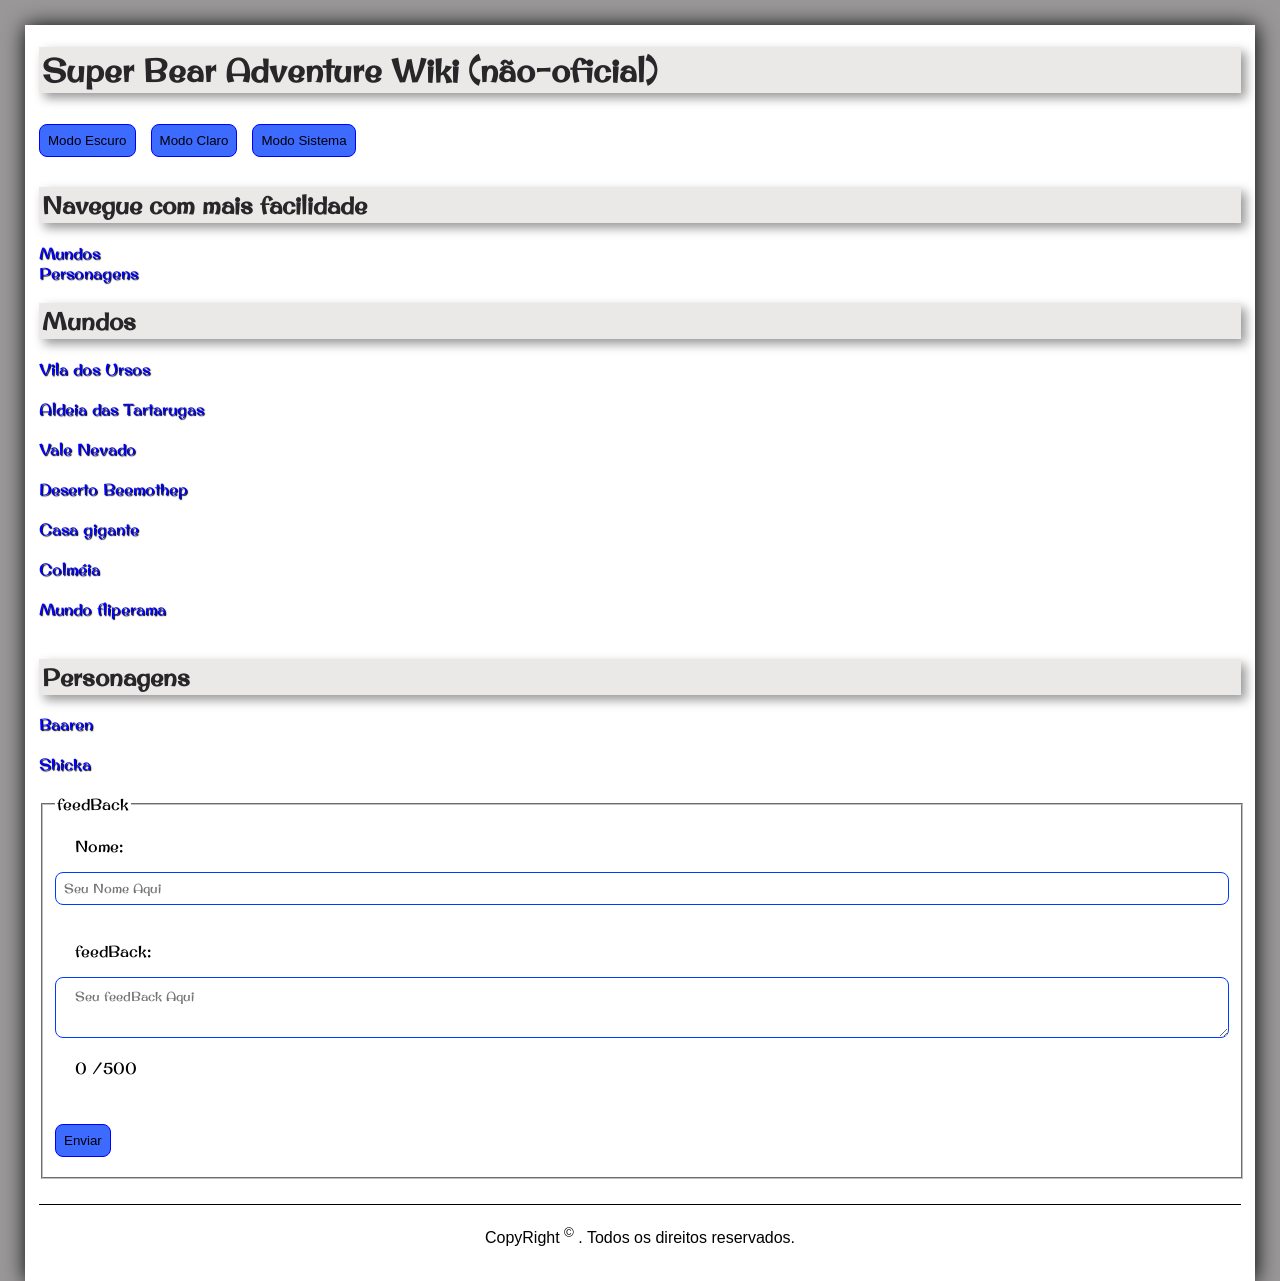
<file: index.html>
<!doctype html>
<html lang="pt-br" id="pagina">
  <head>
    <meta charset="UTF-8" />
    <meta name="viewport" content="width=device-width, initial-scale=1.0" />
    <title>Super Bear Adventure Wiki (não-oficial)</title>
    <link type="text/css" rel="stylesheet" href="estilo-da-wiki.css" />
  </head>
  <body>
    <h1>Super Bear Adventure Wiki (não-oficial)</h1>
    <button onclick="aplicarTema('escuro')">Modo Escuro</button>
    <button onclick="aplicarTema('claro')">Modo Claro</button>
    <button onclick="aplicarTema('sistema')">Modo Sistema</button>
    <h2>Navegue com mais facilidade</h2>
    <div class="sem-sublinhado">
      <a href="#mundos">Mundos</a>
      <br />
      <a href="#personagens">Personagens</a>
    </div>
    <h2 id="mundos">Mundos</h2>
    <div class="sem-sublinhado">
      <a href="/mundos/vila-ursos.html">Vila dos Ursos</a>
      <br />
      <br />
      <a href="/mundos/aldeia-tartarugas.html">Aldeia das Tartarugas</a>
      <br />
      <br />
      <a href="/mundos/vale-nevado.html">Vale Nevado</a>
      <br />
      <br />
      <a href="/mundos/deserto-beemothep.html">Deserto Beemothep</a>
      <br />
      <br />
      <a href="/mundos/casa-gigante.html">Casa gigante</a>
      <br />
      <br />
      <a href="/mundos/colmeia.html">Colméia</a>
      <br />
      <br />
      <a href="/mundos/fliperama.html">Mundo fliperama</a>
      <br />
      <br />
    </div>
    <h2 id="personagens">Personagens</h2>
    <div class="sem-sublinhado">
      <a href="personagens/baaren.html">Baaren</a>
      <br />
      <br />
      <a href="personagens/shicka.html">Shicka</a>
      <br />
      <br />
    </div>
    <fieldset>
      <legend class="texto">feedBack</legend>
      <p class="texto">Nome:</p>
      <input type="text" placeholder="Seu Nome Aqui" id="nome" name="nome" />
      <br />
      <br />
      <p class="texto">feedBack:</p>
      <textarea
        placeholder="Seu feedBack Aqui"
        maxlength="500"
        id="textarea"
      ></textarea>
      <p class="texto" id="caracteresNumero">
        <span id="contador" class="texto">0</span>
        /500
      </p>
      <br />
      <button onclick="feedback()"><span>Enviar</span></button>
    </fieldset>
    <footer>
      <p class="texto normal">
        CopyRight
        <sup>&copy;</sup>
        . Todos os direitos reservados.
      </p>
    </footer>
    <script src="funcoes.js"></script>
  </body>
</html>
</file>
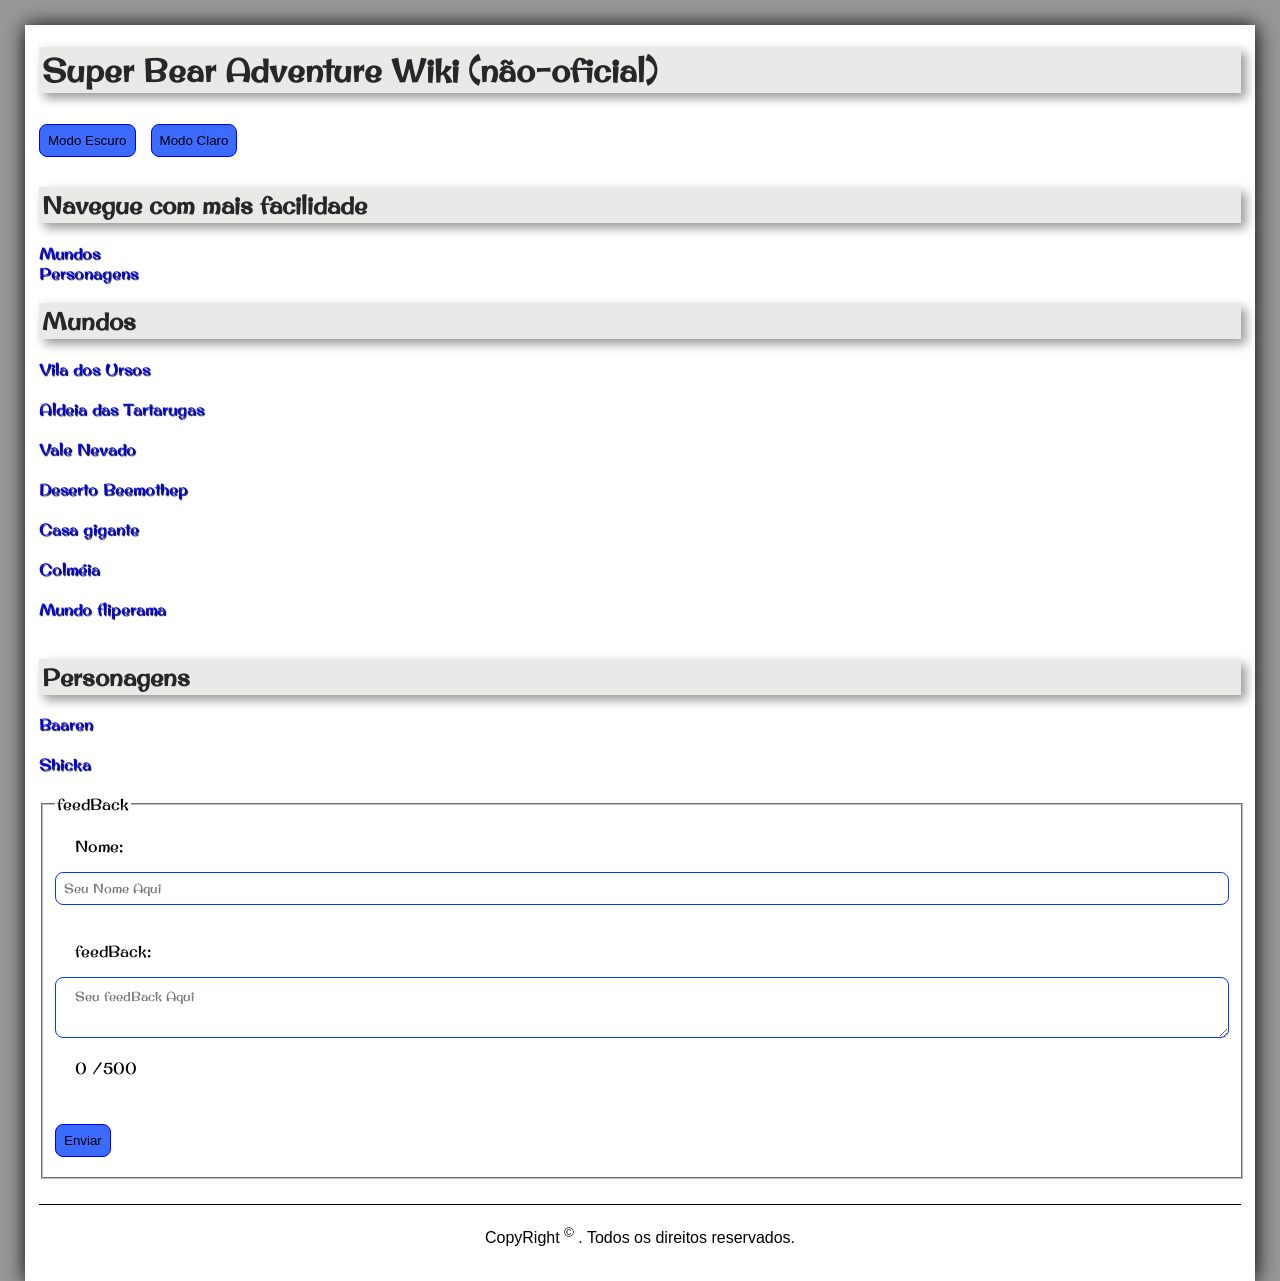
<file: tela-inicial.html>
<!doctype html>
<html lang="pt-br" id="pagina">
  <head>
    <meta charset="UTF-8" />
    <meta name="viewport" content="width=device-width, initial-scale=1.0" />
    <title>Super Bear Adventure Wiki (não-oficial)</title>
    <link type="text/css" rel="stylesheet" href="estilo-da-wiki.css" />
  </head>
  <body>
    <h1>Super Bear Adventure Wiki (não-oficial)</h1>
    <button onclick="aplicarTema('escuro')">Modo Escuro</button>
    <button onclick="aplicarTema('claro')">Modo Claro</button>
    <h2>Navegue com mais facilidade</h2>
    <div class="sem-sublinhado">
      <a href="#mundos">Mundos</a>
      <br />
      <a href="#personagens">Personagens</a>
    </div>
    <h2 id="mundos">Mundos</h2>
    <div class="sem-sublinhado">
      <a href="/mundos/vila-ursos.html">Vila dos Ursos</a>
      <br />
      <br />
      <a href="/mundos/aldeia-tartarugas.html">Aldeia das Tartarugas</a>
      <br />
      <br />
      <a href="/mundos/vale-nevado.html">Vale Nevado</a>
      <br />
      <br />
      <a href="/mundos/deserto-beemothep.html">Deserto Beemothep</a>
      <br />
      <br />
      <a href="/mundos/casa-gigante.html">Casa gigante</a>
      <br />
      <br />
      <a href="/mundos/colmeia.html">Colméia</a>
      <br />
      <br />
      <a href="/mundos/fliperama.html">Mundo fliperama</a>
      <br />
      <br />
    </div>
    <h2 id="personagens">Personagens</h2>
    <div class="sem-sublinhado">
      <a href="personagens/baaren.html">Baaren</a>
      <br />
      <br />
      <a href="personagens/shicka.html">Shicka</a>
      <br />
      <br />
    </div>
    <fieldset>
      <legend class="texto">feedBack</legend>
      <p class="texto">Nome:</p>
      <input type="text" placeholder="Seu Nome Aqui" id="nome" name="nome" />
      <br />
      <br />
      <p class="texto">feedBack:</p>
      <textarea
        placeholder="Seu feedBack Aqui"
        maxlength="500"
        id="textarea"
      ></textarea>
      <p class="texto" id="caracteresNumero">
        <span id="contador" class="texto">0</span>
        /500
      </p>
      <br />
      <button onclick="feedback()"><span>Enviar</span></button>
    </fieldset>
    <footer>
      <p class="texto normal">
        CopyRight
        <sup>&copy;</sup>
        . Todos os direitos reservados.
      </p>
    </footer>
    <script src="funcoes.js"></script>
  </body>
</html>
</file>
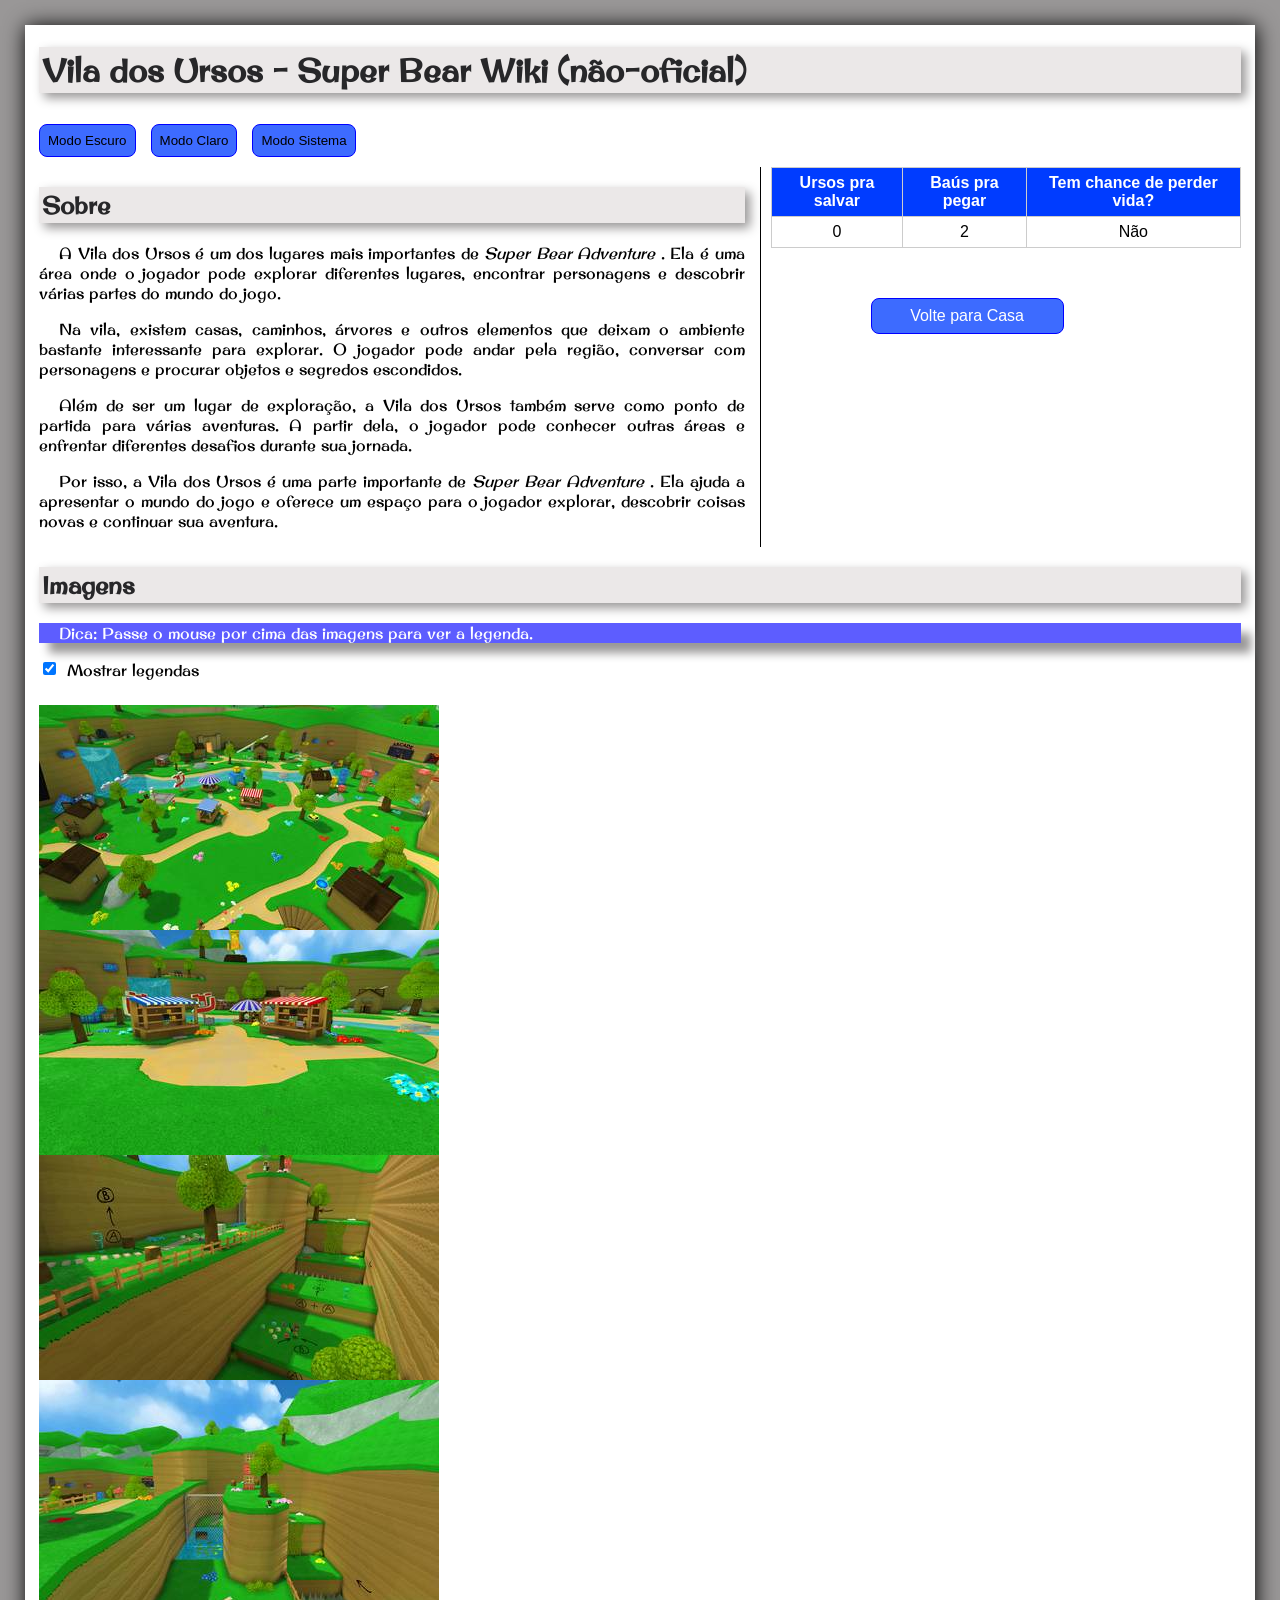
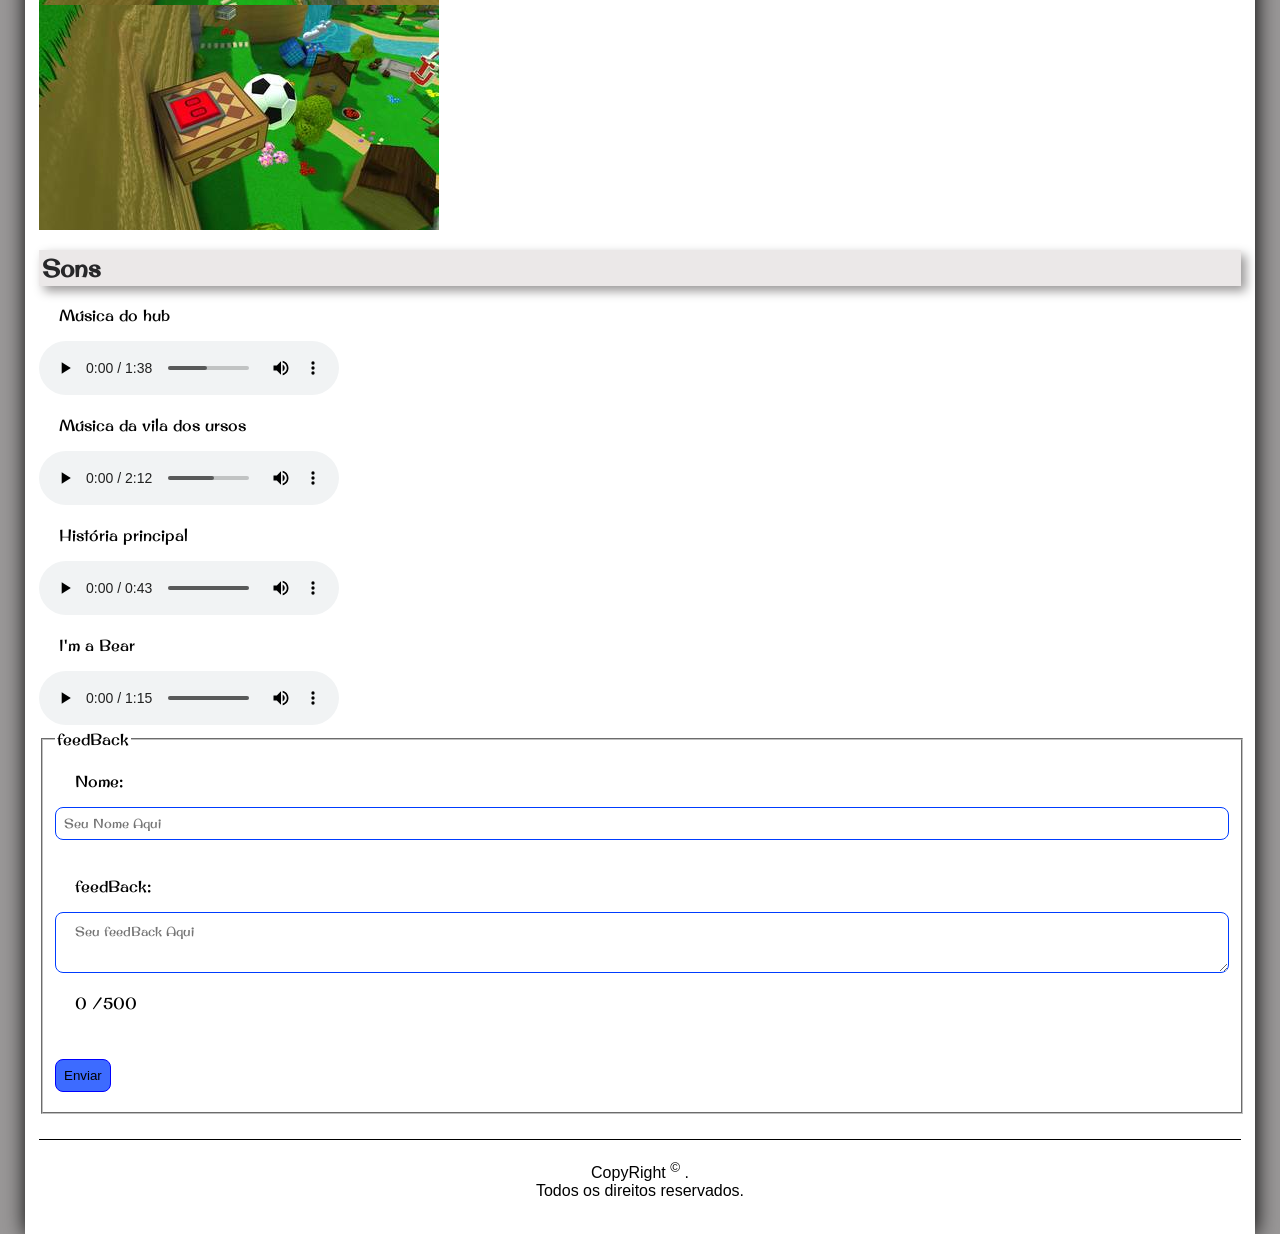
<file: mundos/vila-ursos.html>
<!doctype html>
<html lang="pt-br" id="pagina">
  <head>
    <meta charset="UTF-8" />
    <title>Vila dos Ursos - Super Bear Wiki (não-oficial)</title>
    <link type="text/css" rel="stylesheet" href="/estilo-da-wiki.css" />
    <meta name="viewport" content="width=device-width, initial-scale=1.0" />
  </head>
  <body>
    <h1>Vila dos Ursos - Super Bear Wiki (não-oficial)</h1>
    <button onclick="aplicarTema('escuro')">Modo Escuro</button>
    <button onclick="aplicarTema('claro')">Modo Claro</button>
    <button onclick="aplicarTema('sistema')">Modo Sistema</button>
    <div class="container">
      <div id="div-esquerda">
        <h2>Sobre</h2>
        <p class="texto">
          A Vila dos Ursos é um dos lugares mais importantes de
          <i>Super Bear Adventure</i>
          . Ela é uma área onde o jogador pode explorar diferentes lugares,
          encontrar personagens e descobrir várias partes do mundo do jogo.
        </p>
        <p class="texto">
          Na vila, existem casas, caminhos, árvores e outros elementos que
          deixam o ambiente bastante interessante para explorar. O jogador pode
          andar pela região, conversar com personagens e procurar objetos e
          segredos escondidos.
        </p>
        <p class="texto">
          Além de ser um lugar de exploração, a Vila dos Ursos também serve como
          ponto de partida para várias aventuras. A partir dela, o jogador pode
          conhecer outras áreas e enfrentar diferentes desafios durante sua
          jornada.
        </p>
        <p class="texto">
          Por isso, a Vila dos Ursos é uma parte importante de
          <i>Super Bear Adventure</i>
          . Ela ajuda a apresentar o mundo do jogo e oferece um espaço para o
          jogador explorar, descobrir coisas novas e continuar sua aventura.
        </p>
      </div>
      <div id="div-direita">
        <table class="normal">
          <thead>
            <tr>
              <th>Ursos pra salvar</th>
              <th>Baús pra pegar</th>
              <th>Tem chance de perder vida?</th>
            </tr>
          </thead>
          <tbody>
            <tr>
              <td>0</td>
              <td>2</td>
              <td>Não</td>
            </tr>
          </tbody>
        </table>
        <a href="/tela-inicial.html" id="retorno-para-casa" class="normal">
          Volte para Casa
        </a>
      </div>
    </div>
    <h2>Imagens</h2>
    <p
      style="
        box-shadow: 10px 10px 10px #999797;
        background-color: #5d5dff;
        color: #ffffff;
      "
    >
      Dica: Passe o mouse por cima das imagens para ver a legenda.
    </p>
    <div>
      <input type="checkbox" id="check-legenda" name="legenda" checked />
      <label for="check-legenda">
        <span class="texto">Mostrar legendas</span>
      </label>
    </div>
    <br />
    <figure>
      <img src="/imagens/vila-ursos.jpg" alt="Vila dos Ursos vista de cima" />
      <figcaption>Essa é a vila dos ursos vista de cima.</figcaption>
    </figure>
    <figure>
      <img
        src="/imagens/irmaos-capitalus.jpg"
        alt="Lojas do Capitalus, do Capitalos e da Vovótalus no centro da vila"
      />
      <figcaption>
        No centro da vila, temos as lojas do Capitalus, do Capitalos e da
        Vovótalus.
      </figcaption>
    </figure>
    <figure>
      <img
        src="/imagens/tutorial01.jpg"
        alt="Área do tutorial, onde o jogador começa um novo save"
      />
      <figcaption>
        Quando você começa um novo save, você spawna no tutorial para aprender
        os controles básicos.
      </figcaption>
    </figure>
    <figure>
      <img
        src="/imagens/tutorial02.jpg"
        alt="Parte de cima do tutorial, com os desafios do mergulho duplo e da barrigada concentrada"
      />
      <figcaption>
        Em cima do tutorial, se aprende o mergulho duplo e a barrigada
        concentrada.
      </figcaption>
    </figure>
    <figure>
      <img
        src="/imagens/spawner-bola-gigante.jpg"
        alt="Spawner de bola ao lado da entrada do Vale Nevado"
      />
      <figcaption>
        Ao lado da entrada do Vale Nevado, tem um spawner de uma bola exatamente
        do tamanho de um player.
      </figcaption>
    </figure>
    <h2>Sons</h2>
    <p class="texto">Música do hub</p>
    <audio controls>
      <source src="/sons/hub.mp3" />
    </audio>
    <p class="texto">Música da vila dos ursos</p>
    <audio controls>
      <source src="/sons/vila-ursos.mp3" />
    </audio>
    <p class="texto">História principal</p>
    <audio controls>
      <source src="/sons/historia.mp3" />
    </audio>
    <p class="texto">I'm a Bear</p>
    <audio controls>
      <source src="/sons/im-a-bear.mp3" />
    </audio>
    <fieldset>
      <legend class="texto">feedBack</legend>
      <p class="texto">Nome:</p>
      <input
        type="text"
        placeholder="Seu Nome Aqui"
        maxlength="25"
        id="nome"
        name="nome"
      />
      <br />
      <br />
      <p class="texto">feedBack:</p>
      <textarea
        placeholder="Seu feedBack Aqui"
        maxlength="500"
        id="textarea"
        cols="100"
      ></textarea>
      <p class="texto" id="caracteresNumero">
        <span id="contador" class="texto">0</span>
        /500
      </p>
      <br />
      <button onclick="feedback()"><span>Enviar</span></button>
    </fieldset>
    <footer>
      <p class="texto normal">
        CopyRight
        <sup>&copy;</sup>
        .
        <br />
        Todos os direitos reservados.
      </p>
    </footer>
    <script src="/funcoes.js"></script>
  </body>
</html>
</file>
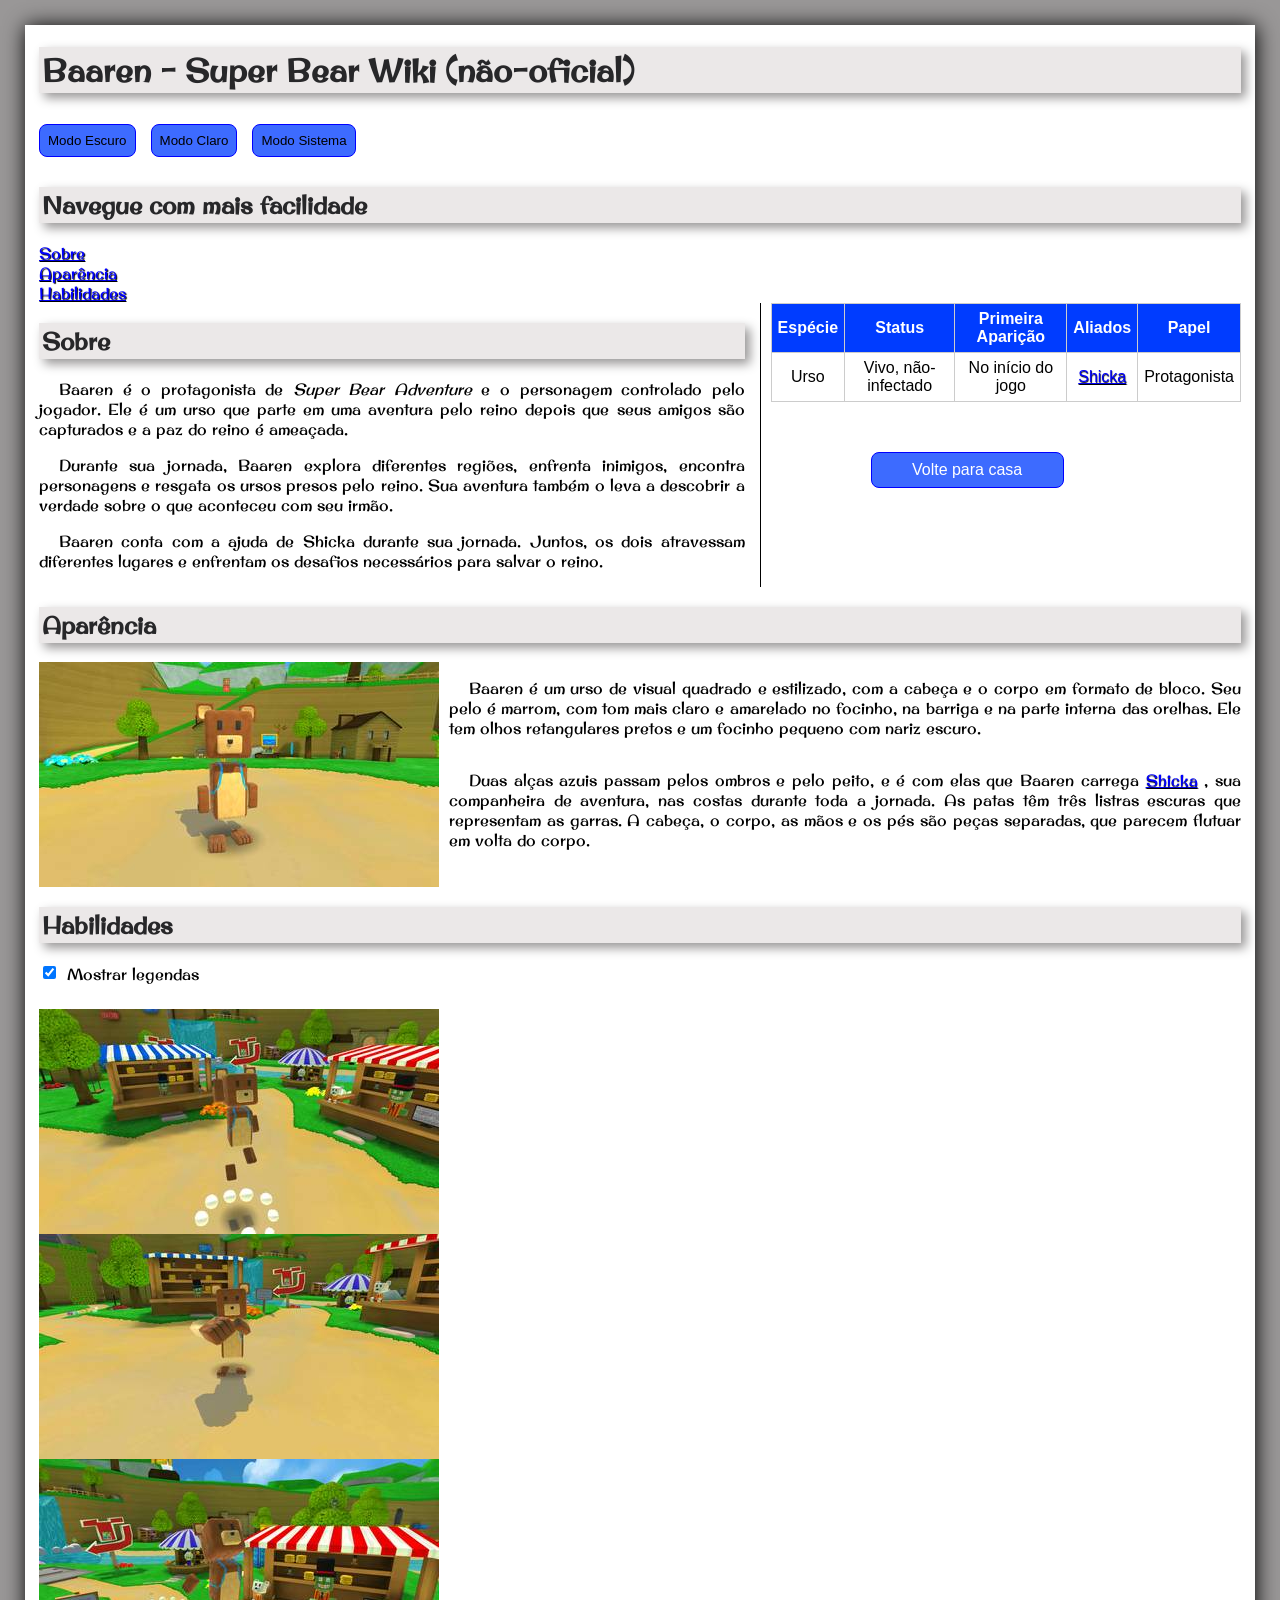
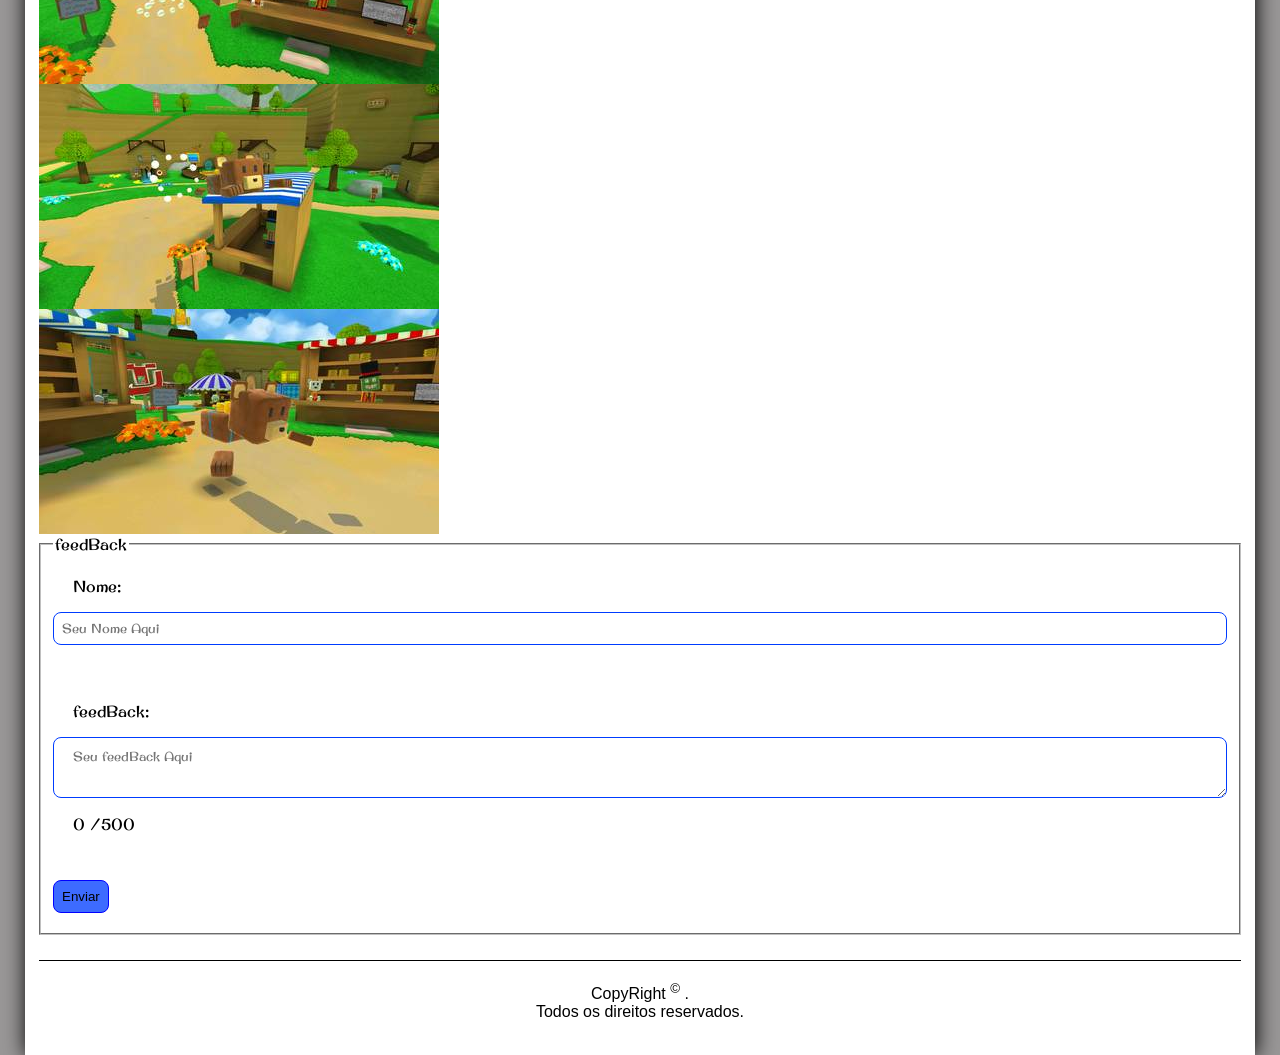
<file: personagens/baaren.html>
<!doctype html>
<html lang="pt-br" id="pagina">
  <head>
    <meta charset="UTF-8" />
    <link rel="stylesheet" href="/estilo-da-wiki.css" />
    <title>Baaren - Super Bear Wiki</title>
    <meta name="viewport" content="width=device-width, initial-scale=1.0" />
  </head>
  <body>
    <h1>Baaren - Super Bear Wiki (não-oficial)</h1>
    <button onclick="aplicarTema('escuro')">Modo Escuro</button>
    <button onclick="aplicarTema('claro')">Modo Claro</button>
    <button onclick="aplicarTema('sistema')">Modo Sistema</button>
    <h2>Navegue com mais facilidade</h2>
    <a href="#sobre">Sobre</a>
    <br />
    <a href="#aparencia">Aparência</a>
    <br />
    <a href="#habilidades">Habilidades</a>
    <div class="container" id="sobre">
      <div id="div-esquerda">
        <h2>Sobre</h2>
        <p class="texto">
          Baaren é o protagonista de
          <i>Super Bear Adventure</i>
          e o personagem controlado pelo jogador. Ele é um urso que parte em uma
          aventura pelo reino depois que seus amigos são capturados e a paz do
          reino é ameaçada.
        </p>
        <p class="texto">
          Durante sua jornada, Baaren explora diferentes regiões, enfrenta
          inimigos, encontra personagens e resgata os ursos presos pelo reino.
          Sua aventura também o leva a descobrir a verdade sobre o que aconteceu
          com seu irmão.
        </p>
        <p class="texto">
          Baaren conta com a ajuda de Shicka durante sua jornada. Juntos, os
          dois atravessam diferentes lugares e enfrentam os desafios necessários
          para salvar o reino.
        </p>
      </div>
      <div id="div-direita">
        <table class="normal">
          <thead>
            <tr>
              <th>Espécie</th>
              <th>Status</th>
              <th>Primeira Aparição</th>
              <th>Aliados</th>
              <th>Papel</th>
            </tr>
          </thead>
          <tbody>
            <tr>
              <td>Urso</td>
              <td>Vivo, não-infectado</td>
              <td>No início do jogo</td>
              <td><a href="shicka.html">Shicka</a></td>
              <td>Protagonista</td>
            </tr>
          </tbody>
        </table>
        <a href="/tela-inicial.html" id="retorno-para-casa" class="normal">
          Volte para casa
        </a>
      </div>
    </div>
    <h2 id="aparencia">Aparência</h2>
    <div class="container">
      <img
        class="imagem-esquerda"
        src="/imagens/urso-baaren.jpg"
        alt="Baaren de frente"
      />
      <div class="column">
        <p class="texto">
          Baaren é um urso de visual quadrado e estilizado, com a cabeça e o
          corpo em formato de bloco. Seu pelo é marrom, com tom mais claro e
          amarelado no focinho, na barriga e na parte interna das orelhas. Ele
          tem olhos retangulares pretos e um focinho pequeno com nariz escuro.
        </p>
        <p class="texto">
          Duas alças azuis passam pelos ombros e pelo peito, e é com elas que
          Baaren carrega
          <a href="shicka.html">Shicka</a>
          , sua companheira de aventura, nas costas durante toda a jornada. As
          patas têm três listras escuras que representam as garras. A cabeça, o
          corpo, as mãos e os pés são peças separadas, que parecem flutuar em
          volta do corpo.
        </p>
      </div>
    </div>
    <h2 id="habilidades">Habilidades</h2>
    <div>
      <input type="checkbox" id="check-legenda" name="legenda" checked />
      <label for="check-legenda">
        <span class="texto">Mostrar legendas</span>
      </label>
    </div>
    <br />
    <figure>
      <img src="/imagens/pulo-baaren.jpg" />
      <figcaption>Baaren pode pular.</figcaption>
    </figure>
    <figure>
      <img src="/imagens/soco-baaren.jpg" />
      <figcaption>Baaren ataca inimigos por meio do soco.</figcaption>
    </figure>
    <figure>
      <img src="/imagens/salto-longo-baaren.jpg" />
      <figcaption>
        Baaren pode dar um salto longo, o que torna ele mais rápido.
      </figcaption>
    </figure>
    <figure>
      <img src="/imagens/mergulho-baaren.jpg" />
      <figcaption>
        Baaren pode mergulhar, tornando-o mais rápido também. A única diferença
        é que ele pode ser interrompido.
      </figcaption>
    </figure>
    <figure>
      <img src="/imagens/barrigada-baaren.jpg" />
      <figcaption>
        Baaren pode dar uma barrigada, atacando inimigos. Detalhe: barrigada
        mata renas instantaneamente.
      </figcaption>
    </figure>
    <div class="container">
      <fieldset>
        <legend class="texto">feedBack</legend>
        <p class="texto">Nome:</p>
        <input type="text" placeholder="Seu Nome Aqui" id="nome" name="nome" />
        <br />
        <br />
        <p class="texto">feedBack:</p>
        <textarea
          placeholder="Seu feedBack Aqui"
          maxlength="500"
          id="textarea"
          cols="100"
        ></textarea>
        <p class="texto" id="caracteresNumero">
          <span id="contador" class="texto">0</span>
          /500
        </p>
        <br />
        <button onclick="feedback()"><span>Enviar</span></button>
      </fieldset>
    </div>
    <footer>
      <p class="texto normal">
        CopyRight
        <sup>&copy;</sup>
        .
        <br />
        Todos os direitos reservados.
      </p>
    </footer>
    <script src="/funcoes.js"></script>
  </body>
</html>
</file>
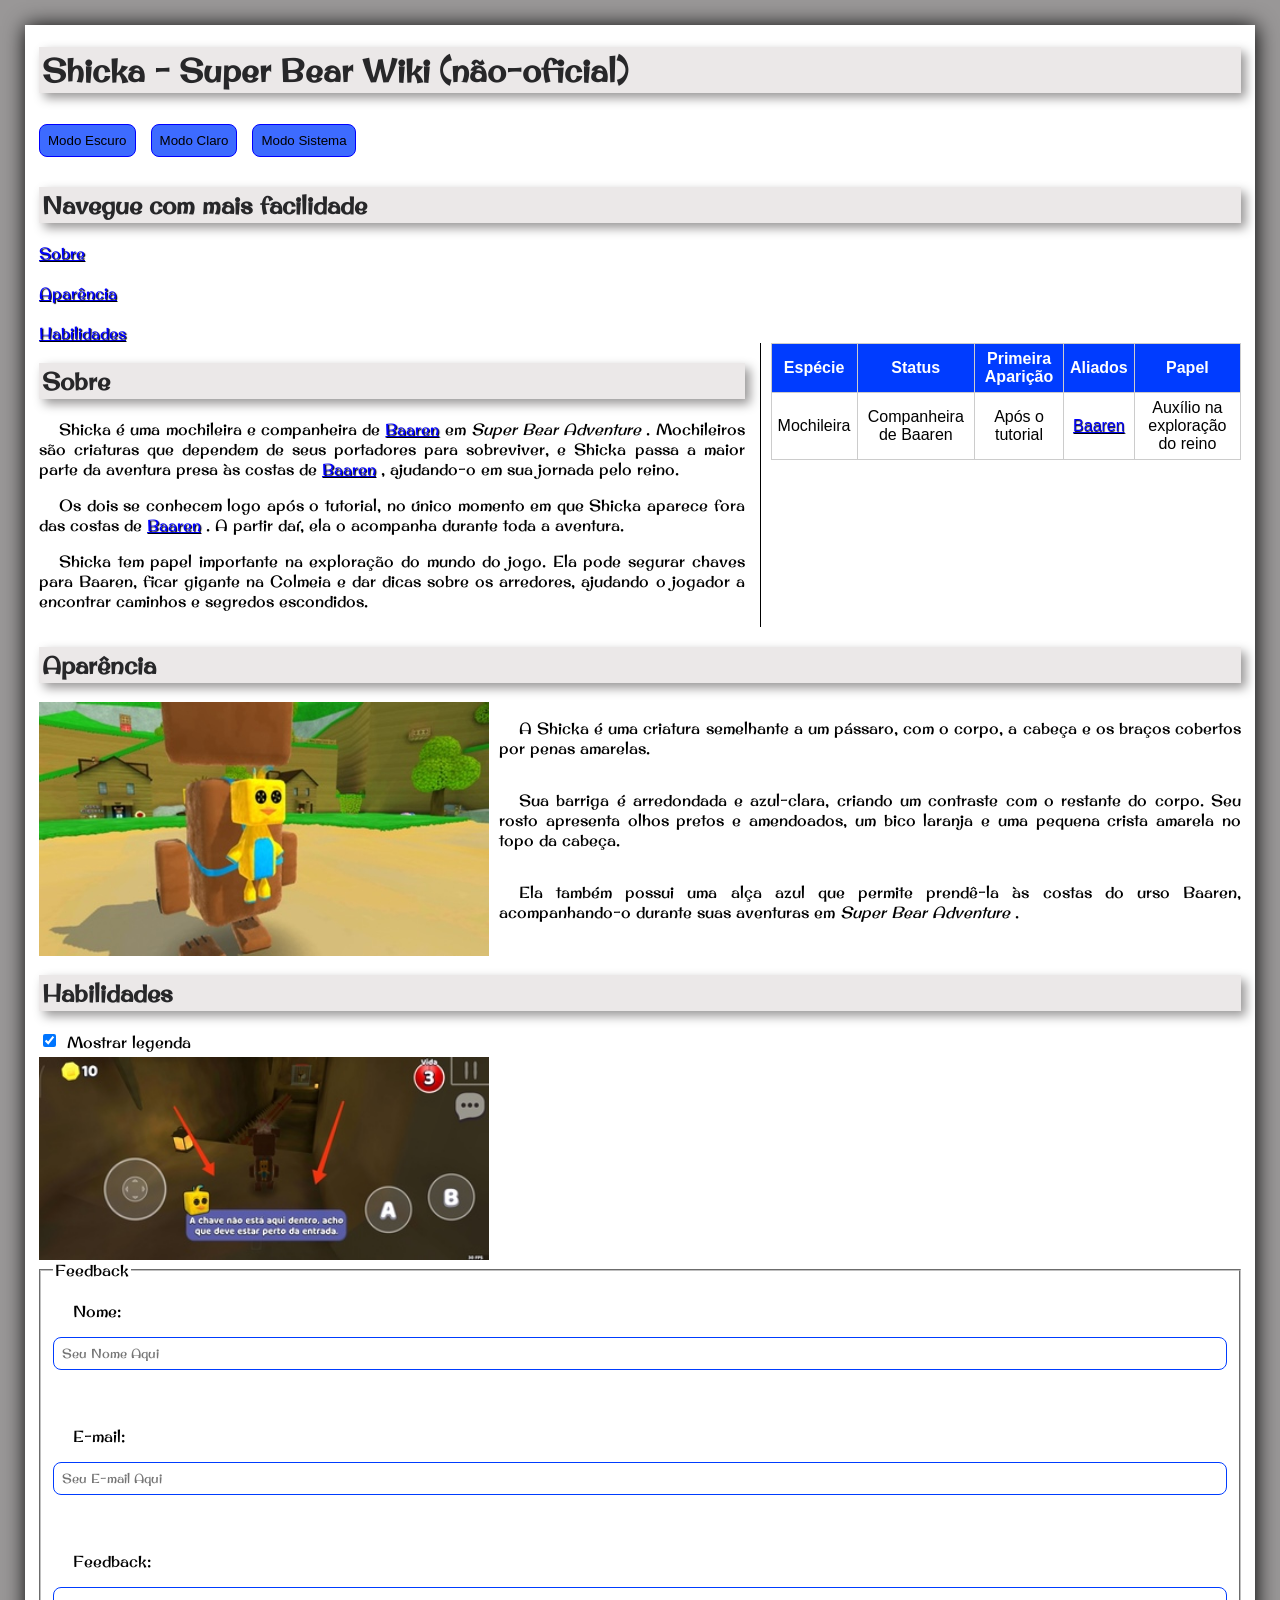
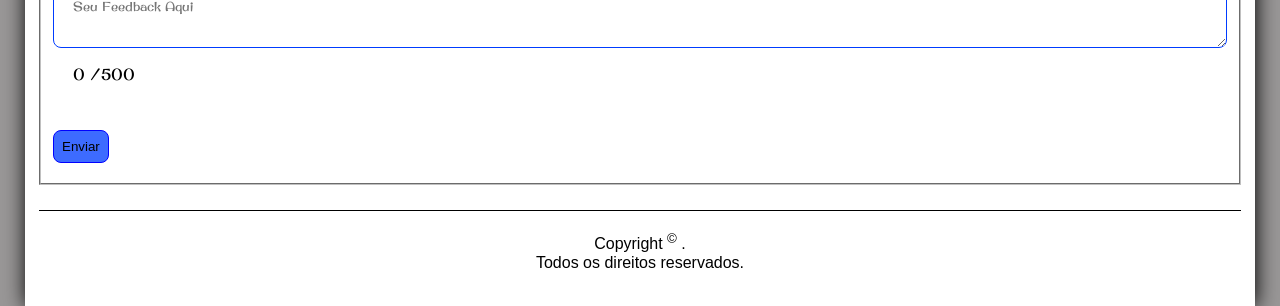
<file: personagens/shicka.html>
<!doctype html>
<html id="pagina" lang="pt-br">
  <head>
    <meta charset="UTF-8" />
    <title>Shicka - Super Bear Wiki (não-oficial)</title>
    <link rel="stylesheet" href="/estilo-da-wiki.css" />
    <meta name="viewport" content="width=device-width, initial-scale=1.0" />
  </head>
  <body>
    <h1>Shicka - Super Bear Wiki (não-oficial)</h1>
    <button onclick="aplicarTema('escuro')">Modo Escuro</button>
    <button onclick="aplicarTema('claro')">Modo Claro</button>
    <button onclick="aplicarTema('sistema')">Modo Sistema</button>
    <h2>Navegue com mais facilidade</h2>
    <a href="#sobre">Sobre</a>
    <br />
    <br />
    <a href="#aparencia">Aparência</a>
    <br />
    <br />
    <a href="#habilidades">Habilidades</a>
    <div class="container" id="sobre">
      <div id="div-esquerda">
        <h2>Sobre</h2>
        <p class="texto">
          Shicka é uma mochileira e companheira de
          <a href="baaren.html">Baaren</a>
          em
          <i>Super Bear Adventure</i>
          . Mochileiros são criaturas que dependem de seus portadores para
          sobreviver, e Shicka passa a maior parte da aventura presa às costas
          de
          <a href="baaren.html">Baaren</a>
          , ajudando-o em sua jornada pelo reino.
        </p>
        <p class="texto">
          Os dois se conhecem logo após o tutorial, no único momento em que
          Shicka aparece fora das costas de
          <a href="baaren.html">Baaren</a>
          . A partir daí, ela o acompanha durante toda a aventura.
        </p>
        <p class="texto">
          Shicka tem papel importante na exploração do mundo do jogo. Ela pode
          segurar chaves para Baaren, ficar gigante na Colmeia e dar dicas sobre
          os arredores, ajudando o jogador a encontrar caminhos e segredos
          escondidos.
        </p>
      </div>
      <div id="div-direita">
        <table class="normal">
          <thead>
            <tr>
              <th>Espécie</th>
              <th>Status</th>
              <th>Primeira Aparição</th>
              <th>Aliados</th>
              <th>Papel</th>
            </tr>
          </thead>
          <tbody>
            <tr>
              <td>Mochileira</td>
              <td>Companheira de Baaren</td>
              <td>Após o tutorial</td>
              <td><a href="baaren.html">Baaren</a></td>
              <td>Auxílio na exploração do reino</td>
            </tr>
          </tbody>
        </table>
      </div>
    </div>
    <h2 id="aparencia">Aparência</h2>
    <div class="container">
      <img
        class="imagem-esquerda"
        src="/imagens/shicka.jpg"
        alt="Shicka de frente"
        style="width: 450px"
      />
      <div class="column">
        <p class="texto">
          A Shicka é uma criatura semelhante a um pássaro, com o corpo, a cabeça
          e os braços cobertos por penas amarelas.
        </p>
        <p class="texto">
          Sua barriga é arredondada e azul-clara, criando um contraste com o
          restante do corpo. Seu rosto apresenta olhos pretos e amendoados, um
          bico laranja e uma pequena crista amarela no topo da cabeça.
        </p>
        <p class="texto">
          Ela também possui uma alça azul que permite prendê-la às costas do
          urso Baaren, acompanhando-o durante suas aventuras em
          <em>Super Bear Adventure</em>
          .
        </p>
      </div>
    </div>
    <h2 id="habilidades">Habilidades</h2>
    <input type="checkbox" id="check-legenda" checked name="legenda" />
    <label for="check-legenda" class="texto">
      <span>Mostrar legenda</span>
    </label>
    <figure>
      <img
        src="/imagens/shicka-dica.jpg"
        alt="Shicka dando dicas para o jogador"
        class="texto"
        style="width: 450px"
      />
      <figcaption class="texto">
        Shicka pode dar dicas sobre os arredores, ajudando o jogador a encontrar
        caminhos e segredos escondidos.
      </figcaption>
    </figure>
    <div class="container">
      <form>
        <fieldset>
          <legend class="texto">Feedback</legend>
          <p class="texto">Nome:</p>
          <input
            type="text"
            placeholder="Seu Nome Aqui"
            id="nome"
            name="nome"
          />
          <br />
          <br />
          <p class="texto">E-mail:</p>
          <input
            type="email"
            placeholder="Seu E-mail Aqui"
            id="email"
            name="email"
          />
          <br />
          <br />
          <p class="texto">Feedback:</p>
          <textarea
            placeholder="Seu Feedback Aqui"
            maxlength="500"
            id="textarea"
          ></textarea>
          <p class="texto" id="caracteresNumero">
            <span id="contador" class="texto">0</span>
            /500
          </p>
          <br />
          <button onclick="feedback()">
            <span>Enviar</span>
          </button>
        </fieldset>
      </form>
    </div>
    <footer>
      <p class="texto normal">
        Copyright
        <sup>&copy;</sup>
        .
        <br />
        Todos os direitos reservados.
      </p>
    </footer>
    <script src="/funcoes.js"></script>
  </body>
</html>
</file>
<file: estilo-da-wiki.css>
@charset "UTF-8";
@import url("https://fonts.googleapis.com/css2?family=Original+Surfer&display=swap");

a {
  color: var(--linkCor);
  text-shadow: 0.5px 1px 1px #000000;
}

div.sem-sublinhado a {
  text-decoration: none;
}

html {
  height: 100%;
  margin: 0;
  padding: 0;
  box-sizing: border-box;
  --largura-do-body: calc(100vw - 50px);
}

body {
  font-family: "Original Surfer", sans-serif;
  box-shadow: 1px 1px 20px #000000;
  background-color: var(--fundoCor);
  padding: 14px;
  padding-top: 0.1px;
  margin: 25px auto;
  box-sizing: border-box;
  width: calc(100% - 50px);
  max-width: var(--largura-do-body);
  min-height: calc(100dvh - 50px);
}

#pagina {
  background-color: var(--paginaCor);
  width: 100%;
  max-width: 100%;
  box-sizing: border-box;
}

h1,
h2 {
  color: #272729;
  box-shadow: 5px 5px 10px #999797;
  background-color: #ebe8e8;
  scroll-margin-top: 30px;
  padding: 3px;
}

.normal {
  font-family: Arial, Helvetica, sans-serif;
}

input,
textarea {
  border-radius: 0.5rem;
  border: 1.5px solid #003cff;
  padding: 0.5rem;
  width: 100%;
  box-sizing: border-box;
}

textarea {
  padding: 19px;
  padding-top: 10px;
}

button {
  padding: 0.5rem;
  border-radius: 0.5rem;
  border: 1.5px solid #0000ff;
  background-color: #3d6bff;
  margin: 10px;
  margin-left: 0;
  cursor: pointer;
  font-weight: 100;
}

:root {
  --textoCor: #000000;
  --linkCor: #0000ff;
  --fundoCor: #ffffff;
  --paginaCor: #999797;
}

:root[data-tema="escuro"] {
  --textoCor: #ffffff;
  --fundoCor: #272727;
  --linkCor: #7aa2ff;
  --paginaCor: #3a3a3a;
}

:root[data-legendas="desligadas"] figcaption {
  display: none;
}

.texto,
span.texto {
  color: var(--textoCor);
}

input[type="checkbox"] {
  width: auto;
  margin-right: 6px;
  vertical-align: middle;
  padding: 0;
}

.column {
  display: flex;
  flex-direction: column;
  flex: 1;
  min-width: 0;
}

fieldset {
  width: 100%;
  max-width: 100%;
  box-sizing: border-box;
}

form,
div#container {
  width: 100%;
}

input::placeholder,
textarea::placeholder {
  font-family: "Original Surfer", sans-serif;
}

footer {
  border-top: 1px solid var(--textoCor);
  margin: 25px 0 0;
  padding: 10px 0;
  text-align: center;
  width: 100%;
  box-sizing: border-box;

  p {
    text-align: center;
    text-indent: 0;
    margin: 10px 0;
  }
}

p {
  text-indent: 20px;
  font-size: 1rem;
  text-align: justify;
}

.container {
  display: flex;
  align-items: flex-start;
  min-width: 0;

  &:has(fieldset) {
    display: block;
    width: 100%;
  }

  fieldset {
    width: 100%;
    min-width: 0;
    margin: 0;
    box-sizing: border-box;
  }
}

#div-esquerda {
  flex: 3;
  min-width: 0;
  border-right: 1px solid var(--textoCor);
  padding-right: 15px;
  text-align: justify;
}

#div-direita {
  flex: 2;
  min-width: 0;
  margin-left: 10px;
}

table {
  border-collapse: collapse;
  width: 100%;
  max-width: 100%;
  table-layout: auto;
}

table tbody {
  border: 1.5px solid #ccc;
  text-align: center;
  color: var(--textoCor);
}

table thead {
  border: 1.5px solid #ccc;
  text-align: center;
  background-color: #003cff;
  color: #ffffff;
}

table thead th,
table tbody td {
  border: 1.5px solid #ccc;
  padding: 6px;
  overflow-wrap: normal;
  word-break: normal;
  -webkit-hyphens: auto;
  -moz-hyphens: auto;
  -ms-hyphens: auto;
  -o-hyphens: auto;
  hyphens: auto;
}

a#retorno-para-casa {
  text-align: center;
  display: block;
  color: #ffffff;
  text-shadow: none;
  padding: 0.5rem;
  border-radius: 0.5rem;
  border: 1.5px solid #0000ff;
  background-color: #3d6bff;
  margin: 50px;
  margin-left: 100px;
  cursor: pointer;
  font-weight: 100;
  width: 175px;
  margin-bottom: 0;
  text-decoration: none;
}

figure {
  position: relative;
  display: block;
  width: fit-content;
  margin: 0;
  overflow: hidden;
}

figure img {
  display: block;
  max-width: 100%;
  height: auto;
}

figure figcaption {
  position: absolute;
  top: 0;
  left: 0;
  width: 100%;
  height: 100%;
  background-color: rgba(0, 0, 0, 0.6);
  color: #ffffff;
  display: flex;
  align-items: center;
  justify-content: center;
  text-align: center;
  padding: 15px;
  box-sizing: border-box;
  opacity: 0;
  transition: opacity 1s ease;
}

figure:hover figcaption {
  opacity: 1;
}

img.imagem-esquerda {
  max-width: 100%;
  height: auto;
  margin-right: 10px;
}

.container fieldset > input:not([type="checkbox"]),
.container fieldset > textarea {
  display: block;
  width: 100%;
  max-width: 100%;
  min-width: 0;
  box-sizing: border-box;
}

@media (max-width: 700px) {
  body {
    width: calc(100% - 20px);
    max-width: none;
    margin: 10px auto;
  }

  .container {
    flex-direction: column;
  }

  #div-esquerda {
    width: 100%;
    border-right: none;
    padding-right: 0;
  }

  #div-direita {
    width: 100%;
    margin-left: 0;
    margin-top: 15px;
  }

  #div-direita table {
    width: 100%;
    table-layout: fixed;
  }

  a#retorno-para-casa {
    width: auto;
    margin: 20px 0;
  }
}

#check-legenda {
  margin-bottom: 10px;
}
</file>
